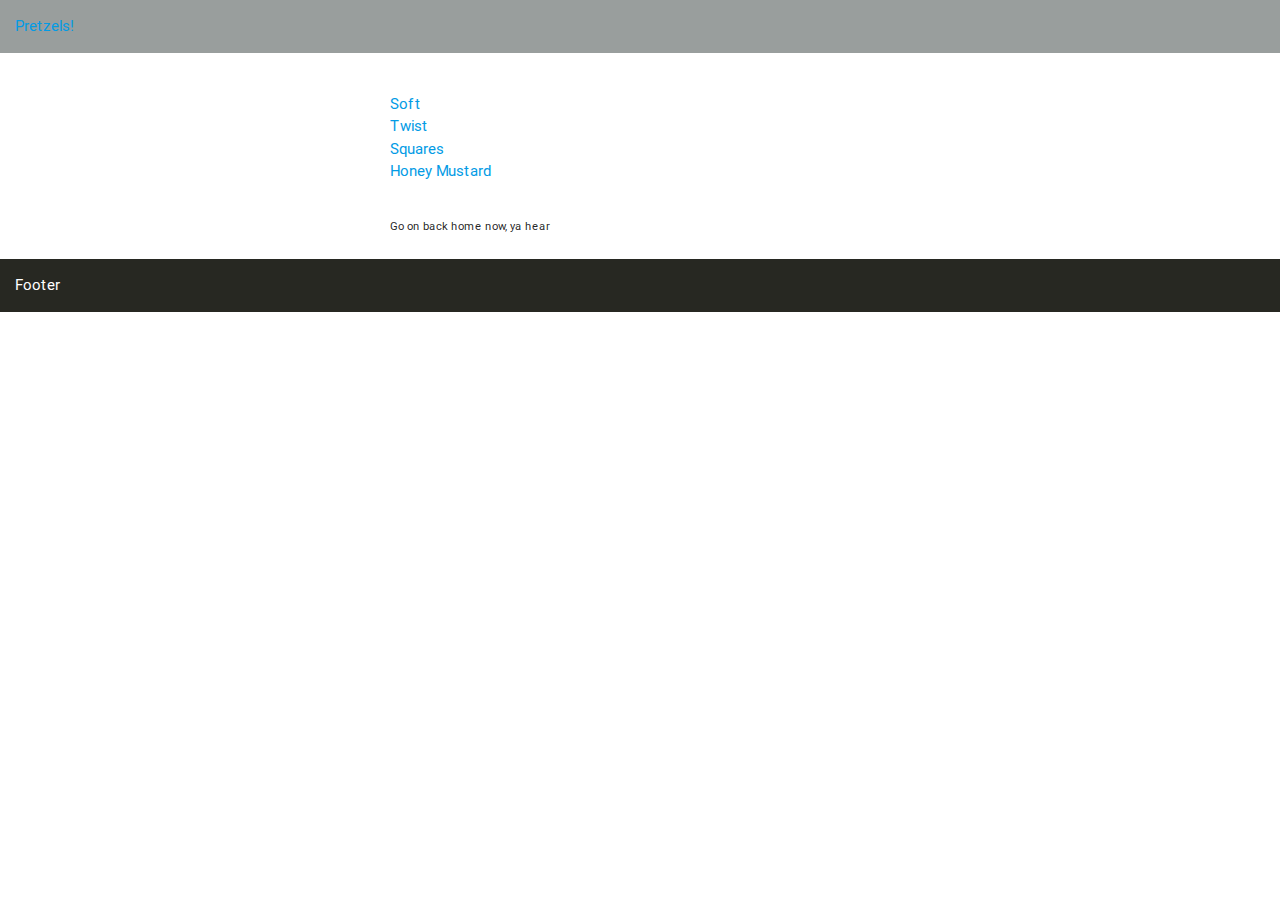
<file: app/index.html>
<!DOCTYPE html>
<html>
<head>
  <title>Project Name</title>
  <meta name="viewport" content="width=device-width, initial-scale=1.0">
  <link rel="stylesheet" href="css/vendor/normalize.css">
  <link rel="stylesheet" href="css/vendor/materialize.css">
  <link rel="stylesheet" href="css/main.css">
</head>
<body ng-app="Pretzels">


  <header><a href="/#/">Pretzels!</a></header>
  <div class="container" ui-view></div>
  <footer>Footer</footer>

  <!-- VENDOR -->
  <script src="js/vendor/jquery.js"></script>
  <script src="js/vendor/underscore.js"></script>
  <script src="js/vendor/angular.js"></script>
  <script src="js/vendor/angular-ui-router.js"></script>
  <script src="js/vendor/materialize.js"></script>



  <!-- MAIN -->
  <script src="js/main.js"></script>

</body>
</html>
</file>
<file: app/css/main.css>
small {
  clear: both;
  display: block;
  padding-top: 20px;
  cursor: pointer; }

header {
  width: 100%;
  background-color: #999E9D;
  padding: 15px; }

.container {
  width: 500px;
  margin: 0 auto;
  padding: 25px 0;
  overflow: hidden; }
  .container aside {
    float: left;
    width: 35%; }
  .container section {
    width: 60%;
    float: right;
    margin-left: 5%; }

footer {
  width: 100%;
  background-color: #272822;
  padding: 15px;
  color: white; }
</file>
